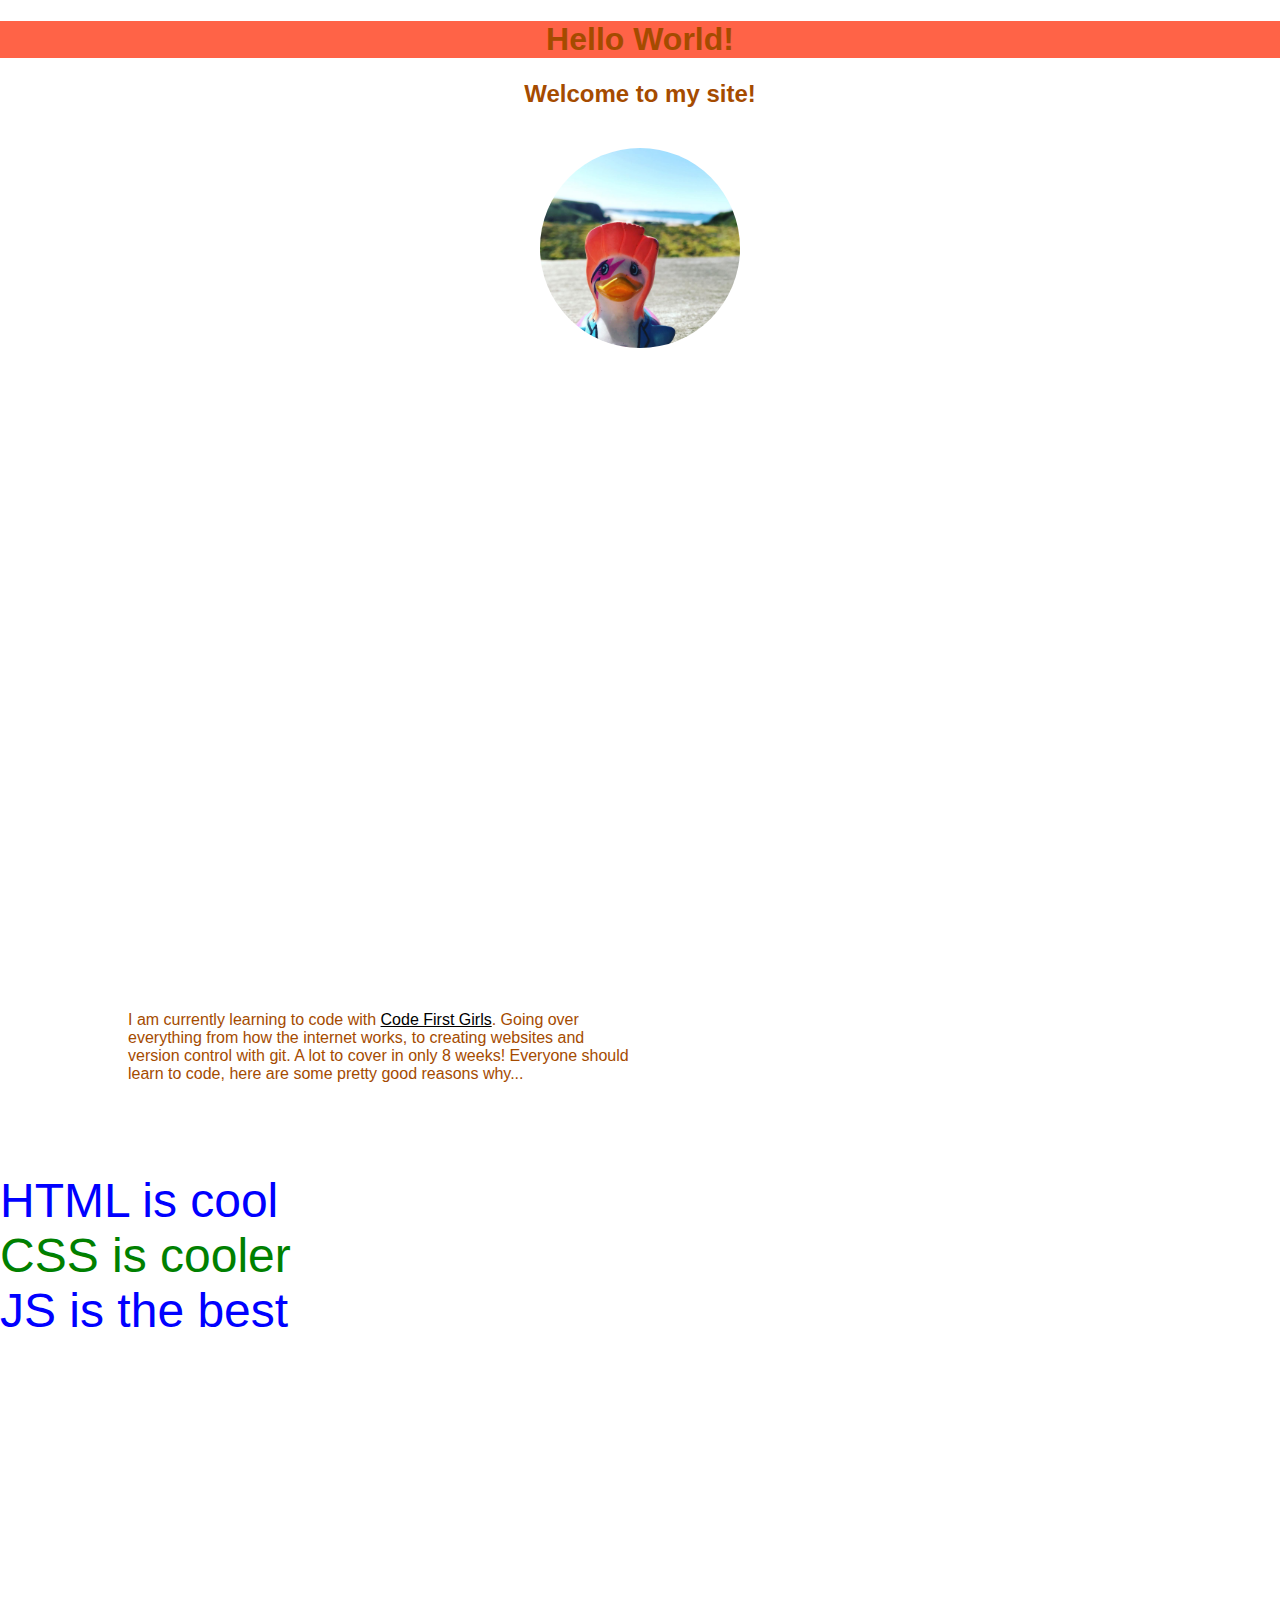
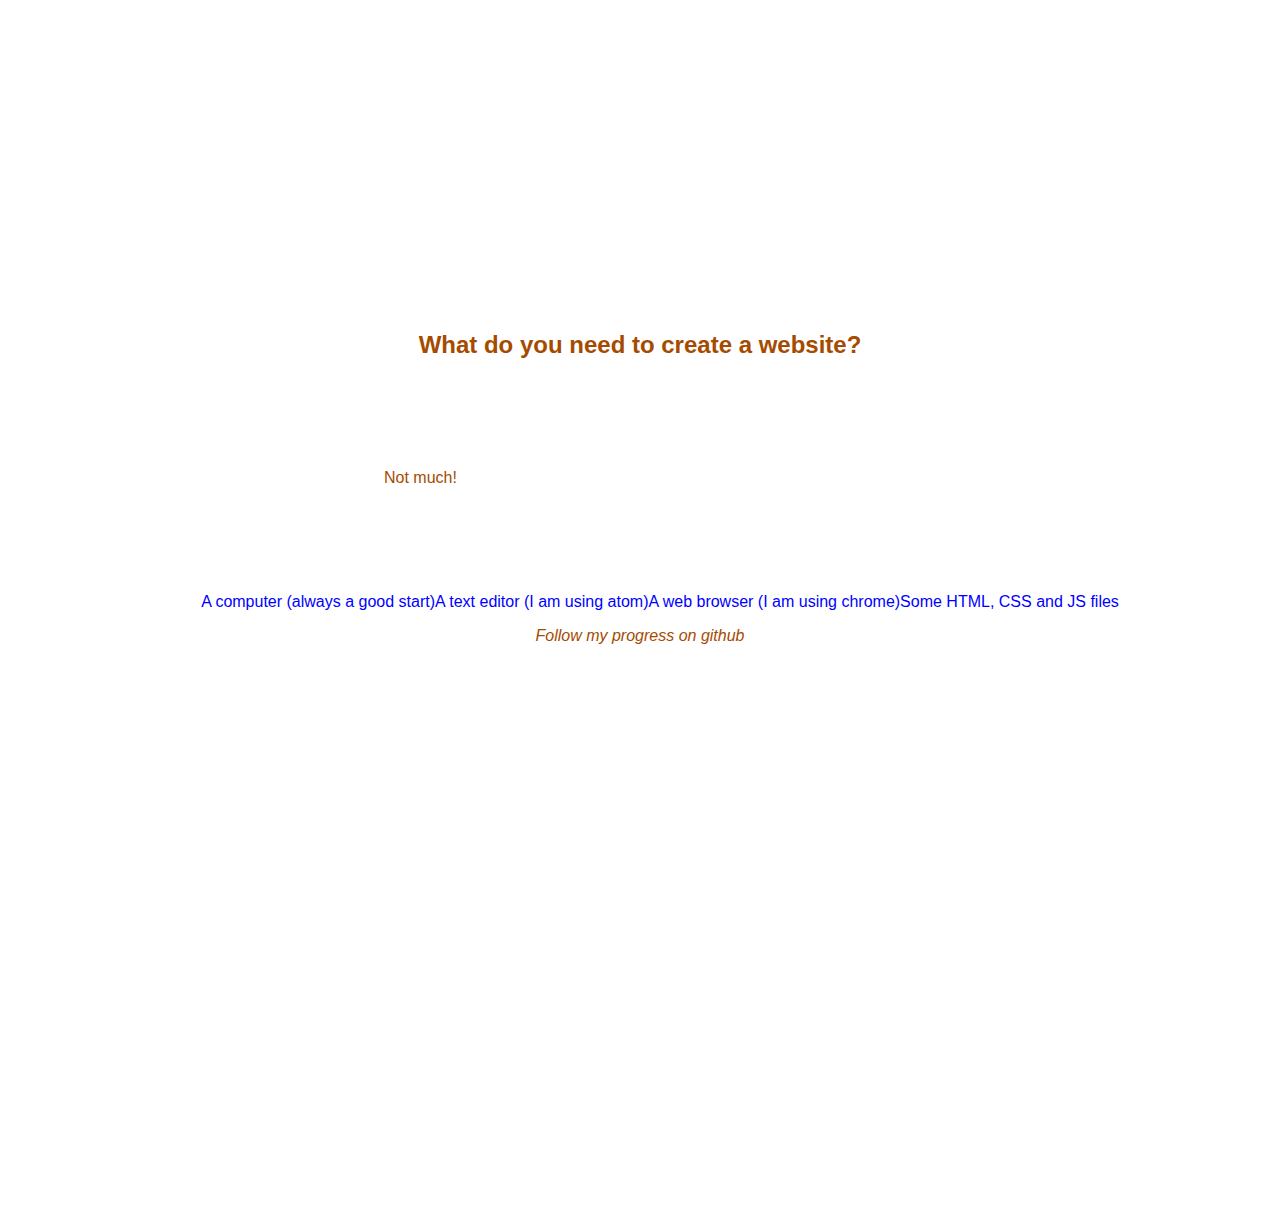
<file: index.html>
<!DOCTYPE html>
<html>
<head>
  <title>Bye bye World!</title>
    <link rel="stylesheet" type="text/css" href="css/style.css">
</head>

<body>
<div>
    <h1 style="background-color:Tomato;"> Hello World!</h1)

  <br>

  <h2> Welcome to my site!</h2>

  <img src="./duck.jpg" alt="A picture of a duck." width="200px">
</div>
<div>
<p>I am currently learning to code with <a href="https://www.codefirstgirls.org.uk/">Code First Girls</a>. Going over everything from how the
internet works, to creating websites and version control with git. A lot to cover in only 8 weeks!
Everyone should learn to code, here are some pretty good reasons why...</p>

<ol>
  <li>HTML is cool</li>
  <li id="lower">CSS is cooler</li>
  <li id="lowest">JS is the best</li>
</ol>
</div>
<div class="contrast">
<h2>What do you need to create a website?</h2>

<p>Not much!</p>

<ul>
  <li>A computer (always a good start)</li>
  <li>A text editor (I am using atom)</li>
  <li>A web browser (I am using chrome)</li>
  <li>Some HTML, CSS and JS files</li>
</ul>

<i> Follow my progress on github</i>
</div>
</body>

</html>
</file>
<file: css/style.css>
body {
  color: rgb(165,75,0);
  font-family: arial;
  margin: 0px;
     }
div {
  min-height: 100vh;
  width: 100vw;
    }
h1,h2 {
  text-align:center;
}
h1{
  fot-size:5em;
}
h2{
  fot-size:2.5em;
}
img {
  display:flex;
  padding:20px;
  margin: 0 auto;
  border-radius: 130px;
}
p{
  width:40%;
  margin: 10vh 10vw;
  fort-size:2em;
}
a{
  color: rgb(0,0,0);
}
ol{
  list-style: none;
  padding: 0;
  font-size: 3em;
  dispay: flex;
  justify-content; space-evenly;
}
li{
  color: blue;
}
li#lower{
  color: yellow;
}
li#lower{
  color: green;
}
div.contrast{
  color: rgb(0,0,0,);
  display: flex;
  justify-content: :center;
  align-items:center;
  flex-direction:column;
}
ul{
  list-style:none;
  display:flex;
}
li{
  margin 0 20px;
  transition: 0.6s ease;
}
li:hover{
  font-size:1.2 em;
  transition 0.6 ease;
}
</file>
